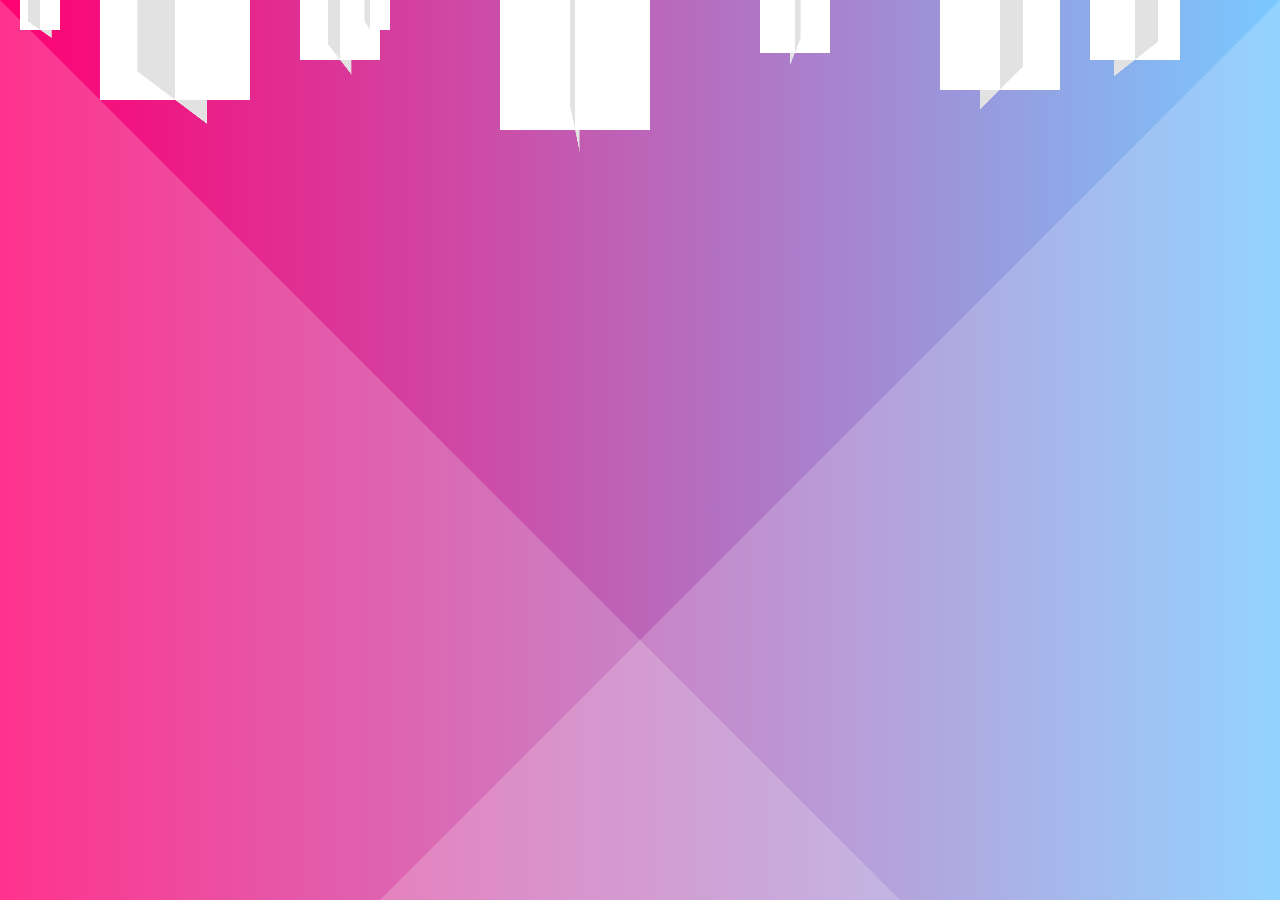
<file: 1 3d animation/index.html>
<!DOCTYPE html>
<html lang="en">
  <head>
    <meta charset="UTF-8" />
    <meta http-equiv="X-UA-Compatible" content="IE=edge" />
    <meta name="viewport" content="width=device-width, initial-scale=1.0" />
    <title>3d background animation</title>
    <link rel="stylesheet" href="style.css" />
  </head>
  <body>
   <section>
      <div></div>
      <div></div>
      <div></div>
      <div></div>
      <div></div>
      <div></div>
      <div></div>
      <div></div>
    </section>
  </body>
</html>
</file>
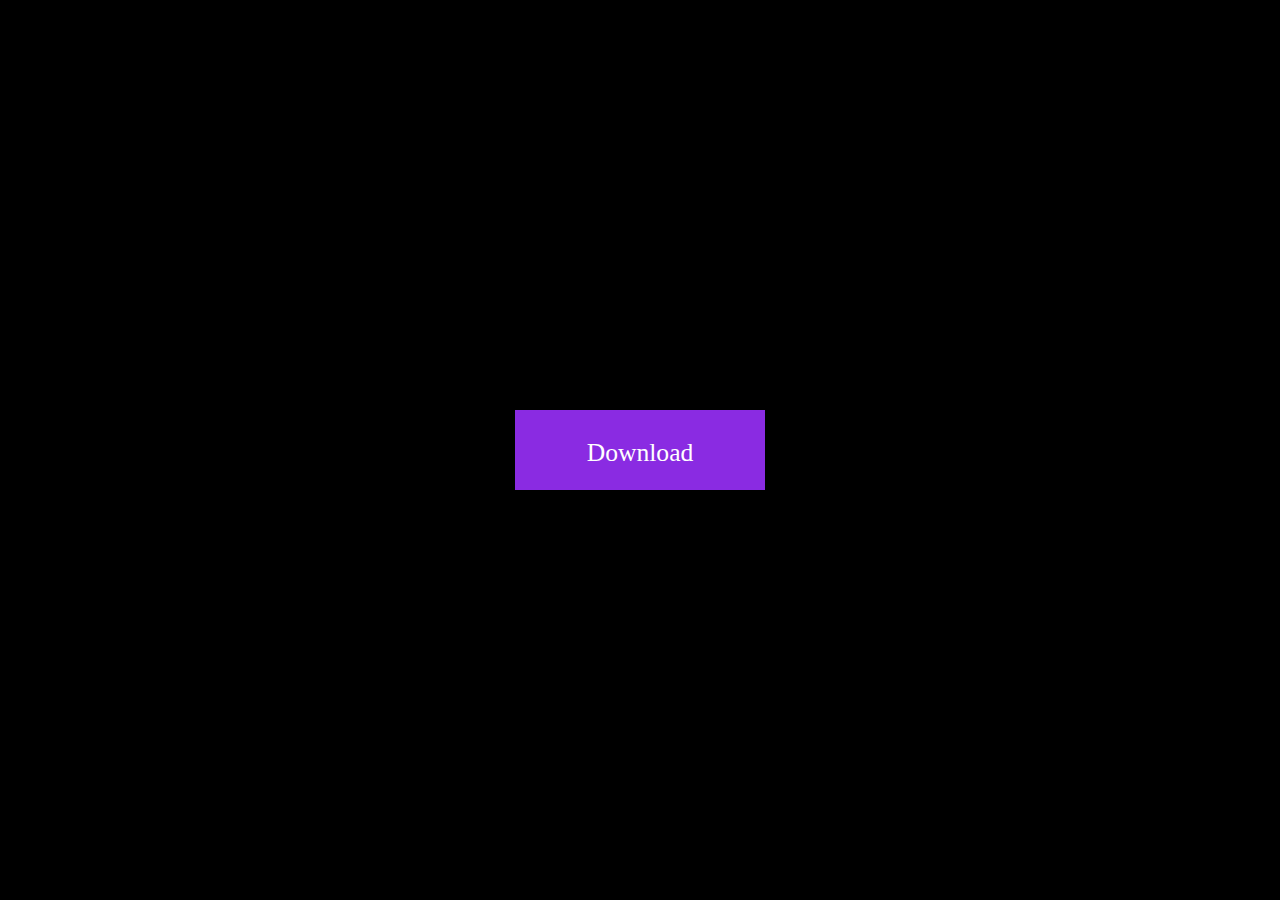
<file: 1 button change text up to down on hower/index.html>
<!DOCTYPE html>
<html lang="en">
<head>
    <meta charset="UTF-8">
    <meta http-equiv="X-UA-Compatible" content="IE=edge">
    <meta name="viewport" content="width=device-width, initial-scale=1.0">
    <title>17 GB button</title>
    <link rel="stylesheet" href="style.css">
</head>
<body>
        <div id="button_1">
            <div class="top">Download</div>
            <div class="bottom">Files Size : 17GB</div>
        </div>
</body>
</html>
</file>
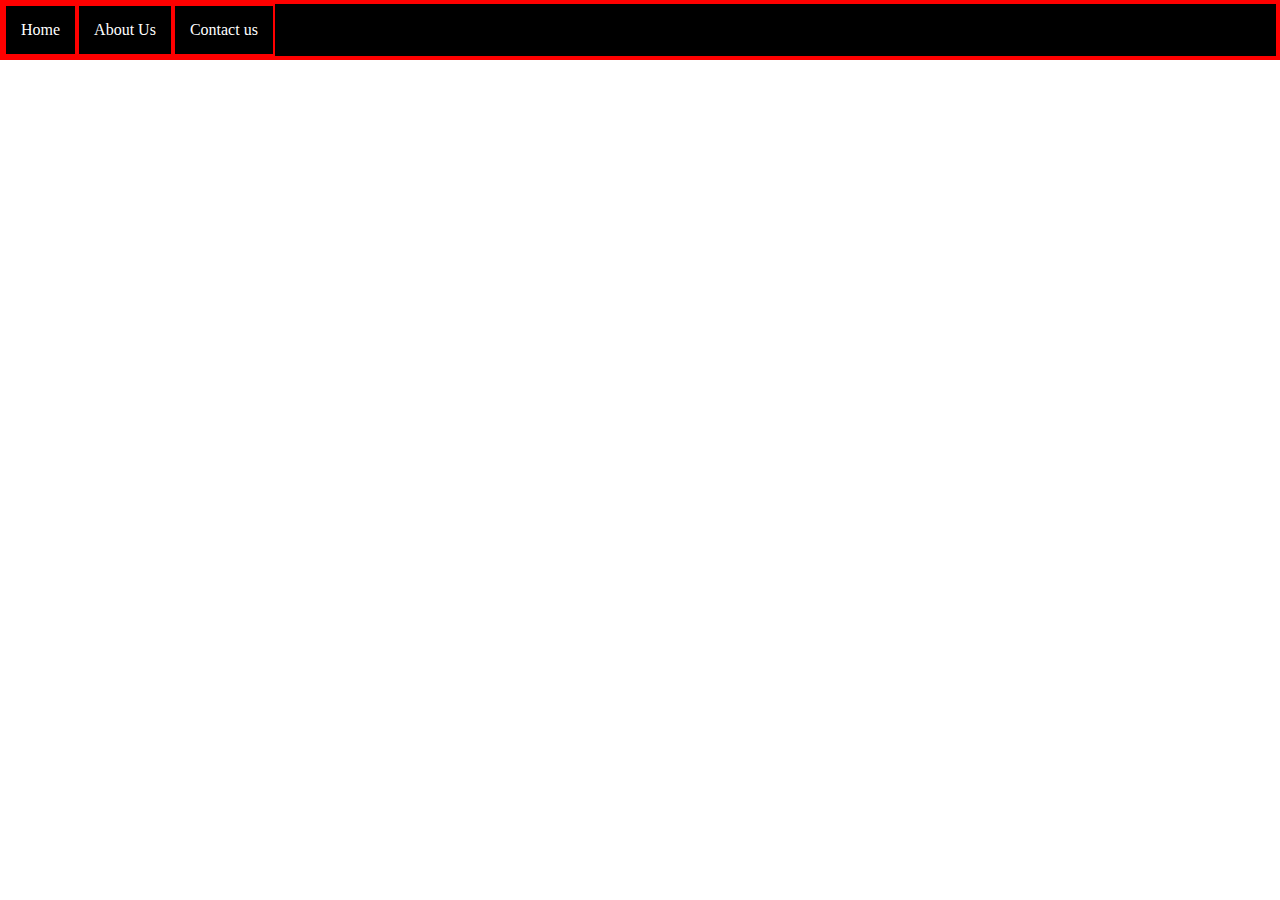
<file: 2 dropdown on hover/index.html>
<!DOCTYPE html>
<html lang="en">

<head>
    <meta charset="UTF-8">
    <meta http-equiv="X-UA-Compatible" content="IE=edge">
    <meta name="viewport" content="width=device-width, initial-scale=1.0">
    <title>Navigation list</title>
    <link rel="stylesheet" href="style.css">
</head>

<body>

    <div class="wraper">

        <ul>

            <li class="home"><a href="#">Home</a>
                <div class="home-list">
                    <a href="#">Link 1</a>
                    <a href="#">Link 2</a>
                    <a href="#">Link 3</a>
                </div>
            </li>

            <li class="about"><a href="#">About Us</a>
                <div class="about-list">
                    <a href="#">Link 1</a>
                    <a href="#">Link 2</a>
                    <a href="#">Link 3</a>
                </div>
            </li>

            <li class="contact"><a href="#">Contact us</a>
                <div class="contact-list">
                    <a href="#">Link 1</a>
                    <a href="#">Link 2</a>
                    <a href="#">Link 3</a>
                </div>
            </li>

        </ul>

    </div>

</body>

</html>
</file>
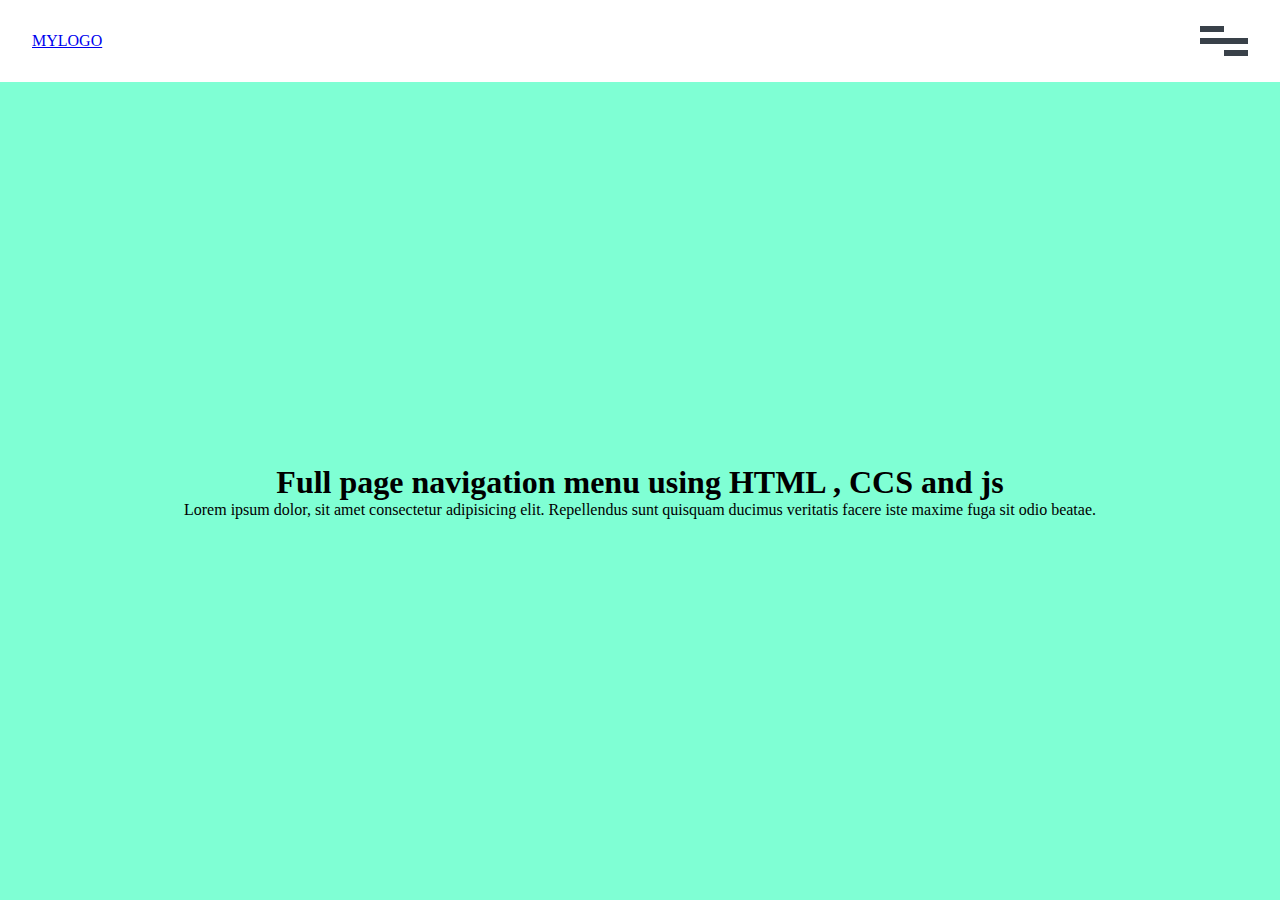
<file: 5 hamburger full/index.html>
<!DOCTYPE html>
<html lang="en">

<head>
    <meta charset="UTF-8">
    <meta http-equiv="X-UA-Compatible" content="IE=edge">
    <meta name="viewport" content="width=device-width, initial-scale=1.0">
    <title>hamburger menu</title>
    <link rel="stylesheet" href="style.css">
</head>

<body>
    <div id="myHamburger">
        <a href="#">MYLOGO</a>
        <a href="#" class="hamburger"></a>

        <nav class="myclass">
            <ul class="menu">
                <!-- li*5>a[href=#].menue_items{home} -->
                <li><a href="#" class="menue_items">home</a></li>
                <li><a href="#" class="menue_items">Portfolio</a></li>
                <li><a href="#" class="menue_items">About Us</a></li>
                <li><a href="#" class="menue_items">Contact Us</a></li>
                <li><a href="#" class="menue_items">Services</a></li>
            </ul>
        </nav>
    </div>
    
    <main>
        <section>
            <h1>Full page navigation menu using HTML , CCS and js</h1>
            <div id="content">Lorem ipsum dolor, sit amet consectetur adipisicing elit. Repellendus sunt quisquam
                ducimus veritatis facere iste maxime fuga sit odio beatae.</div>
        </section>

    </main>

    <script src="script.js"></script>
</body>

</html>
</file>
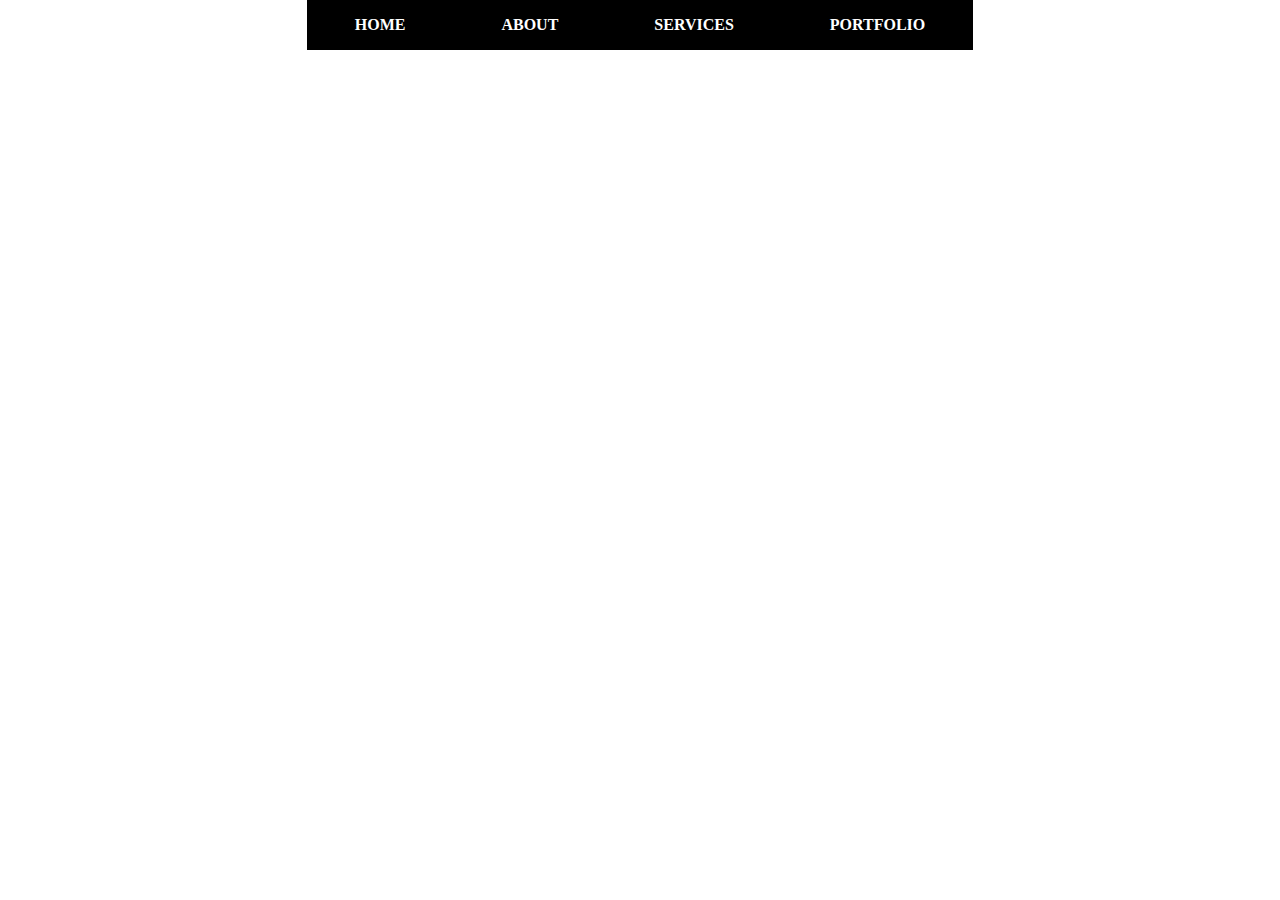
<file: 8 animated dropdown menu/index.html>
<!DOCTYPE html>
<html lang="en">
<head>
    <meta charset="UTF-8">
    <meta http-equiv="X-UA-Compatible" content="IE=edge">
    <meta name="viewport" content="width=device-width, initial-scale=1.0">
    <title>animated dropdown on hover</title>
    <link rel="stylesheet" href="style.css">
</head>
<body>
    <nav>
        <ul class="main_elements">
            <li>Home</li>
            <li>About</li>
            <li class="myServices">Services
                <ul class="dropdown">
                    <li>service 1</li>
                    <li>service 2</li>
                    <li>service 3</li>
                    <li>service 4</li>
                    <li>service 5</li>
                </ul>
            </li>
            <li>Portfolio</li>
        </ul>
    </nav>
</body>
</html>
</file>
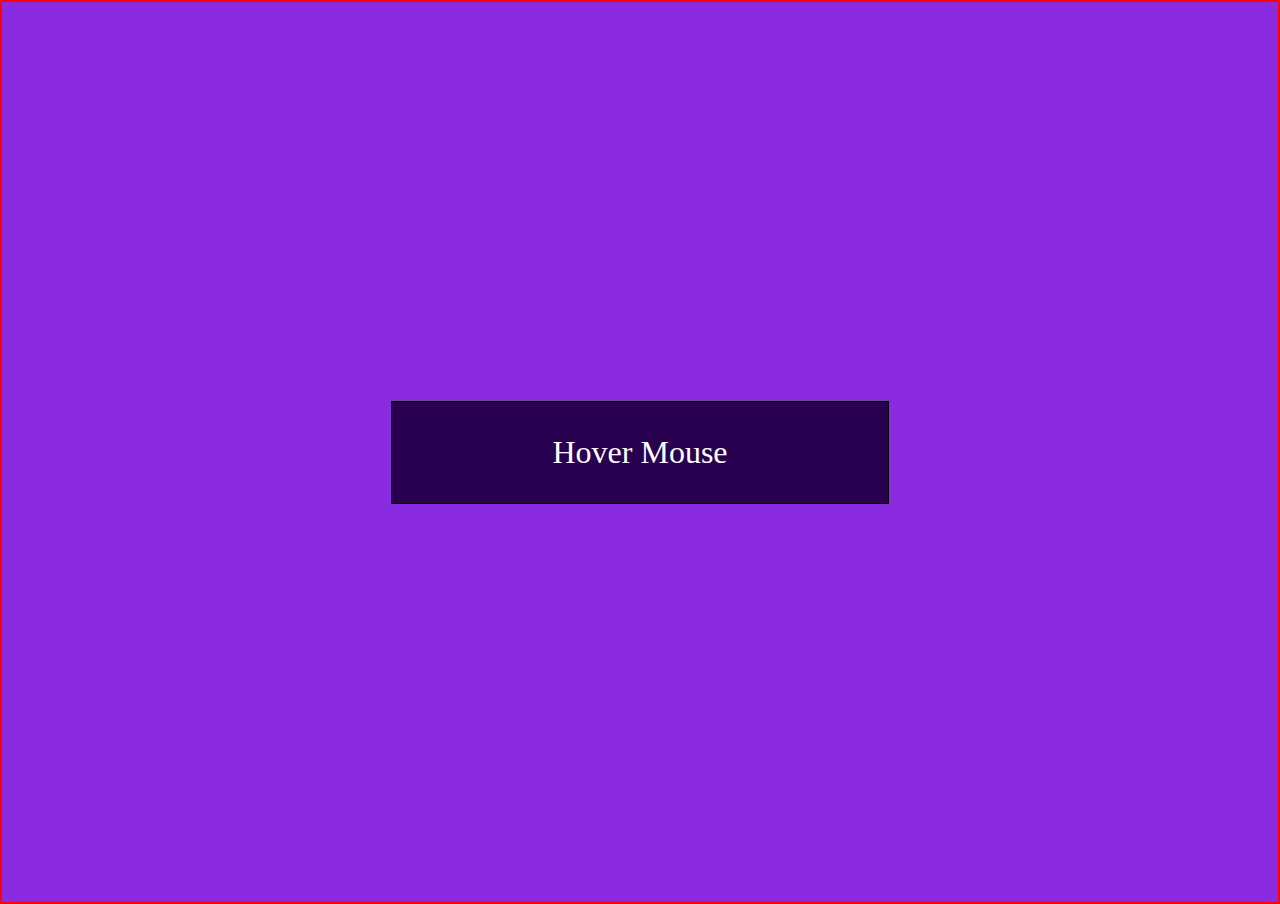
<file: animations/1 shine link hover effect/index.html>
<!DOCTYPE html>
<html lang="en">
<head>
    <meta charset="UTF-8">
    <meta http-equiv="X-UA-Compatible" content="IE=edge">
    <meta name="viewport" content="width=device-width, initial-scale=1.0">
    <title>shiny link hover effect</title>
    <link rel="stylesheet" href="stylec.css">
</head>
<body>
    <a href="#">Hover Mouse</a>
</body>
</html>
</file>
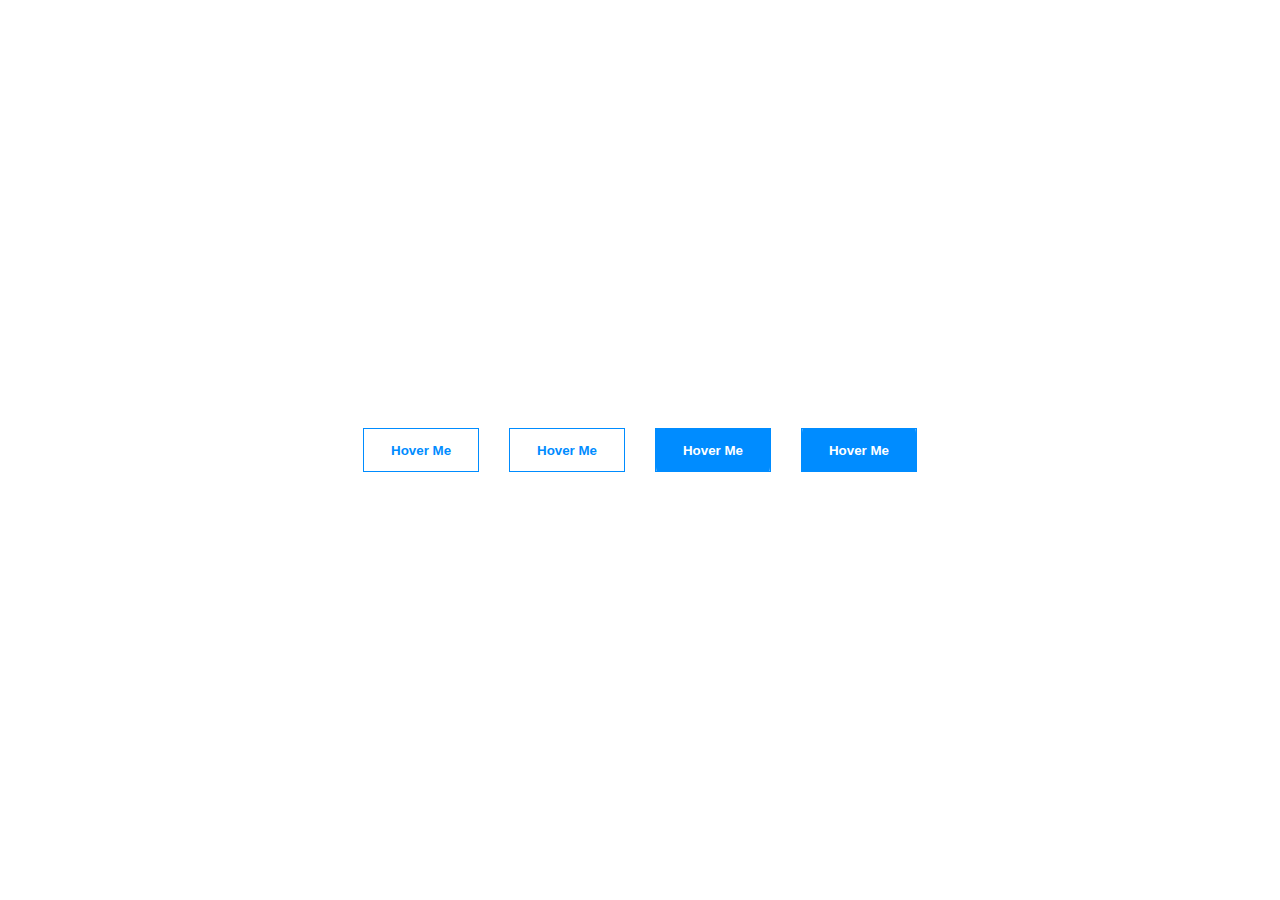
<file: animations/2 wave button effect/index.html>
<!DOCTYPE html>
<html lang="en">
<head>
    <meta charset="UTF-8">
    <meta http-equiv="X-UA-Compatible" content="IE=edge">
    <meta name="viewport" content="width=device-width, initial-scale=1.0">
    <title>wave effect on hover</title>
    <link rel="stylesheet" href="style.css">
</head>
<body>
    <div id="parent">
        <button class="btn btn1">Hover Me</button>
        <button class="btn btn2">Hover Me</button>
        <button class="btn btn3">Hover Me</button>
        <button class="btn btn4">Hover Me</button>
    </div>
</body>
</html>
</file>
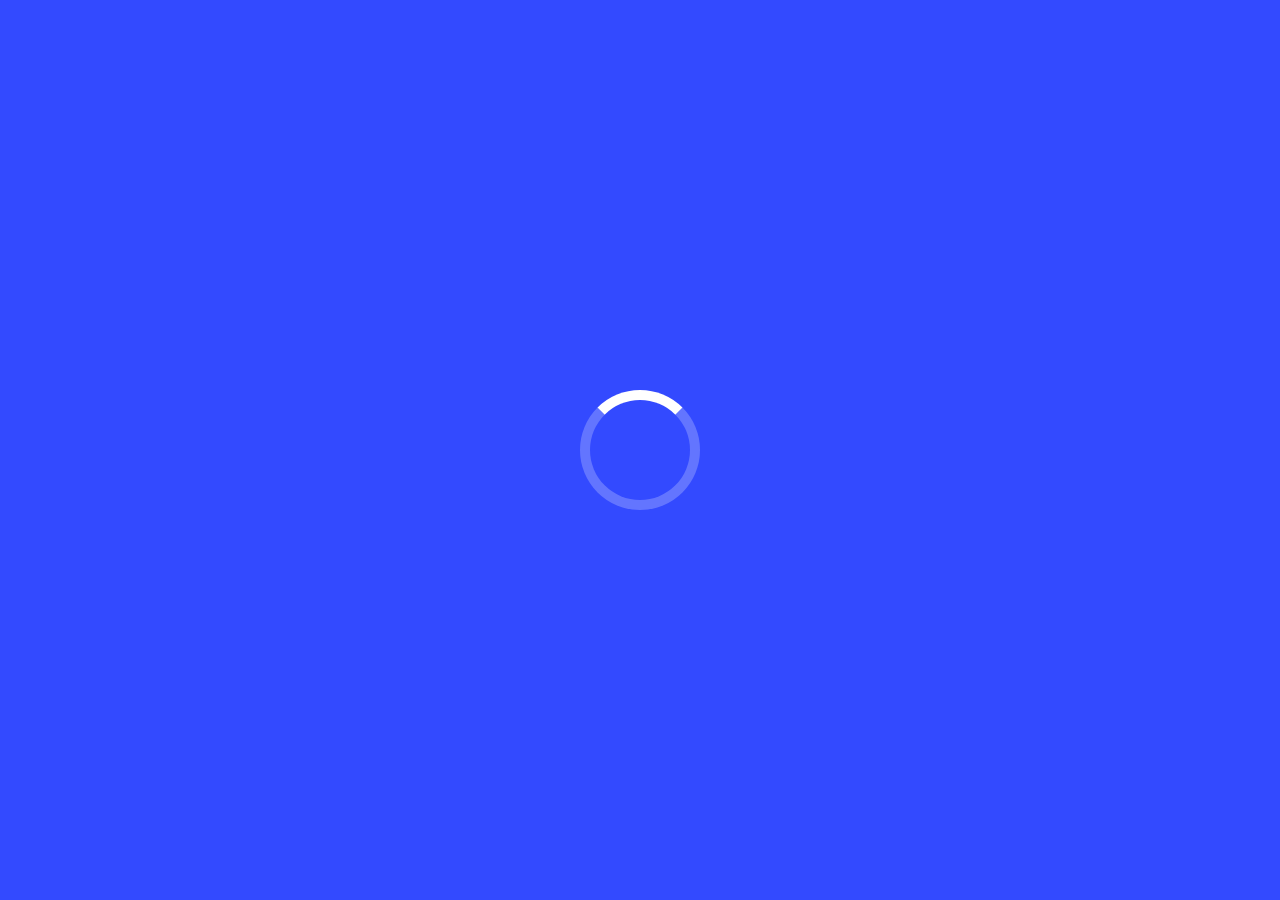
<file: animations/preloader animation/index.html>
<!DOCTYPE html>
<html lang="en">
<head>
    <meta charset="UTF-8">
    <meta http-equiv="X-UA-Compatible" content="IE=edge">
    <meta name="viewport" content="width=device-width, initial-scale=1.0">
    <title>preloader</title>
    <link rel="stylesheet" href="style.css">
</head>
<body>
    <div class="circle">

    </div>
</body>
</html>
</file>
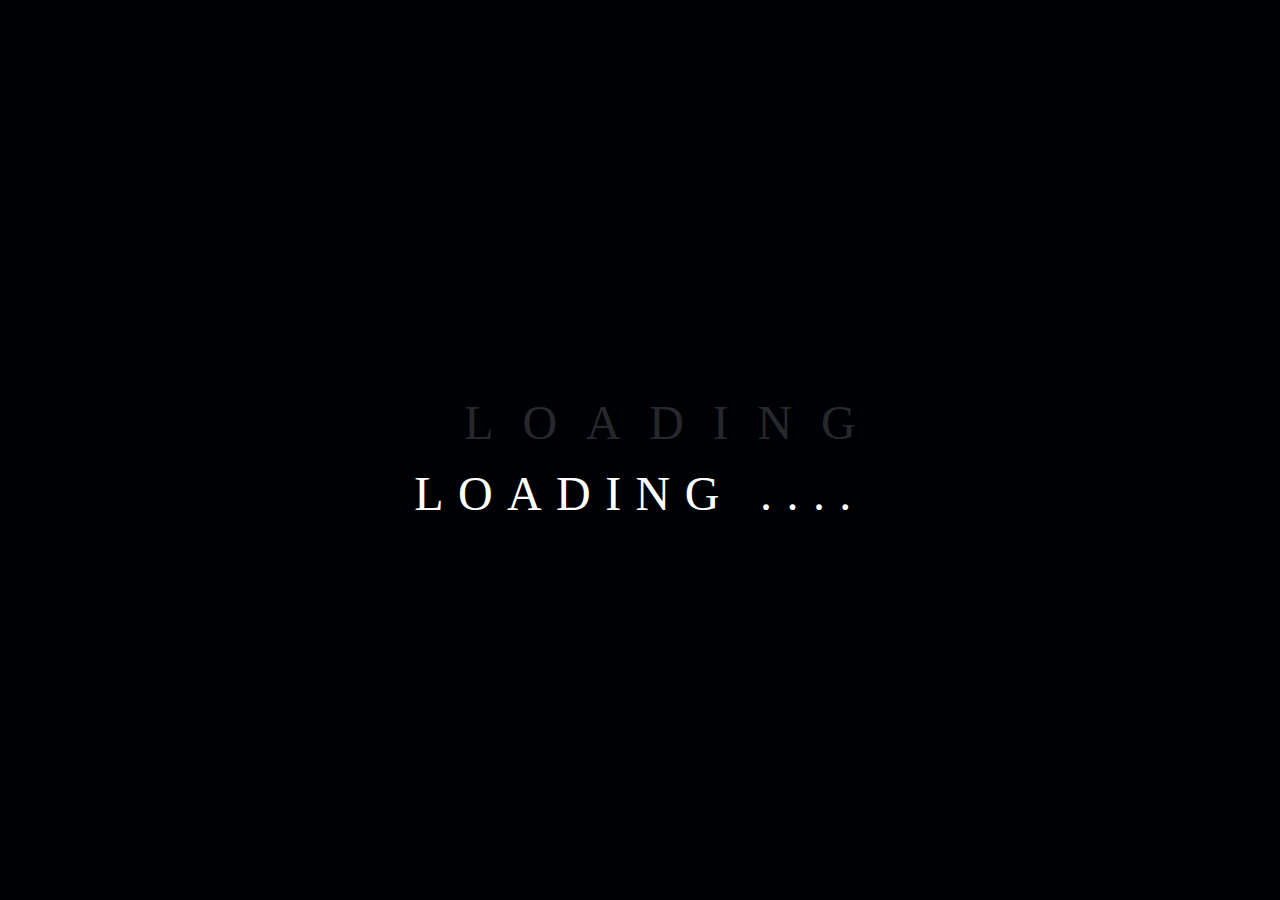
<file: animations/preloading text/index.html>
<!DOCTYPE html>
<html lang="en">
<head>
    <meta charset="UTF-8">
    <meta http-equiv="X-UA-Compatible" content="IE=edge">
    <meta name="viewport" content="width=device-width, initial-scale=1.0">
    <title>preloader</title>
    <link rel="stylesheet" href="style.css">
</head>
<body>
    <ul class="first">
        <li>L</li>
        <li>O</li>
        <li>A</li>
        <li>D</li>
        <li>I</li>
        <li>N</li>
        <li>G</li>
    </ul>
    <div class="second">
        LOADING <span>.</span><span>.</span><span>.</span><span>.</span>
    </div>
</body>
</html>
</file>
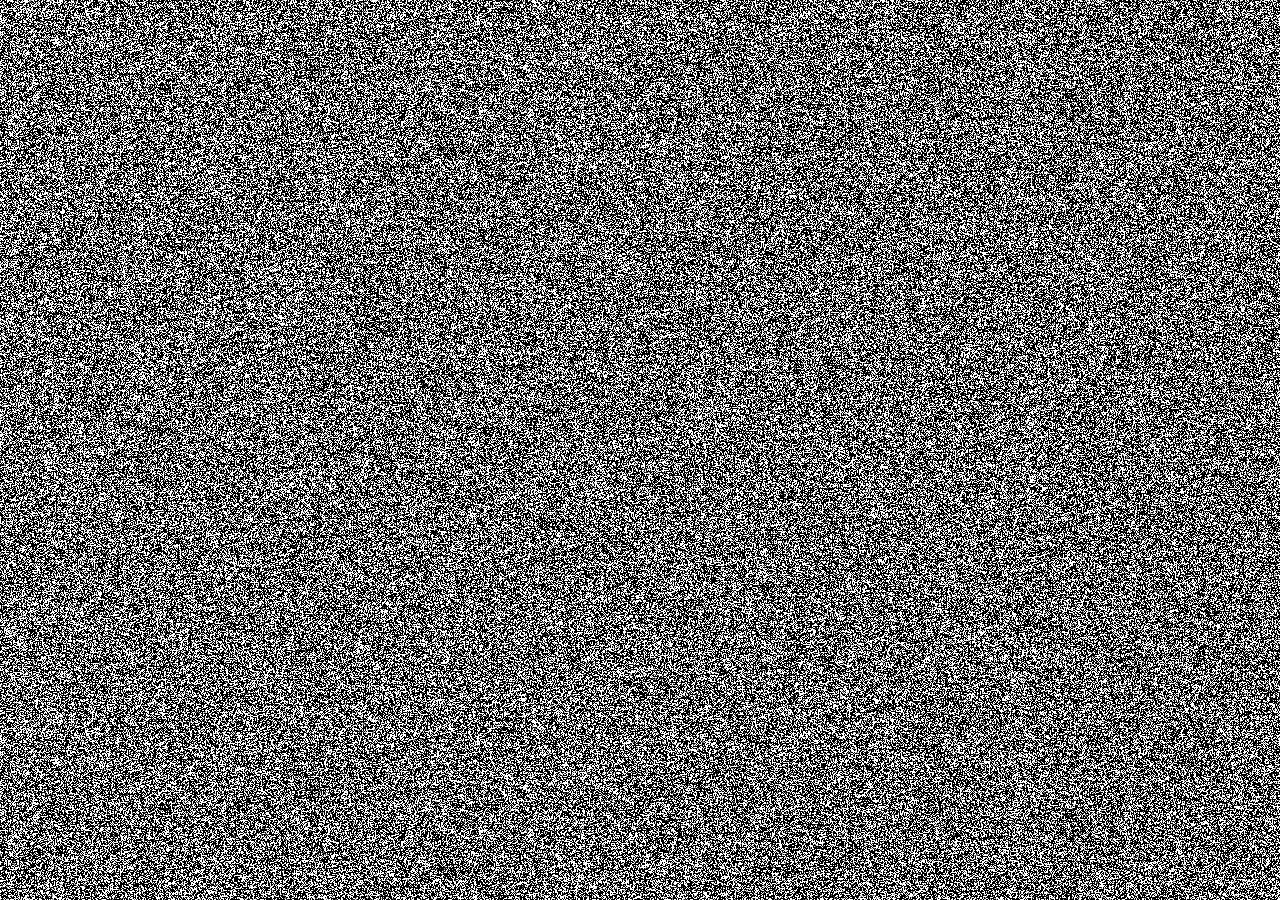
<file: animations/tv noise animation/index.html>
<!DOCTYPE html>
<html lang="en">
<head>
    <meta charset="UTF-8">
    <meta http-equiv="X-UA-Compatible" content="IE=edge">
    <meta name="viewport" content="width=device-width, initial-scale=1.0">
    <title>Document</title>
    <link rel="stylesheet" href="style.css">
</head>
<body>
    
</body>
</html>
</file>
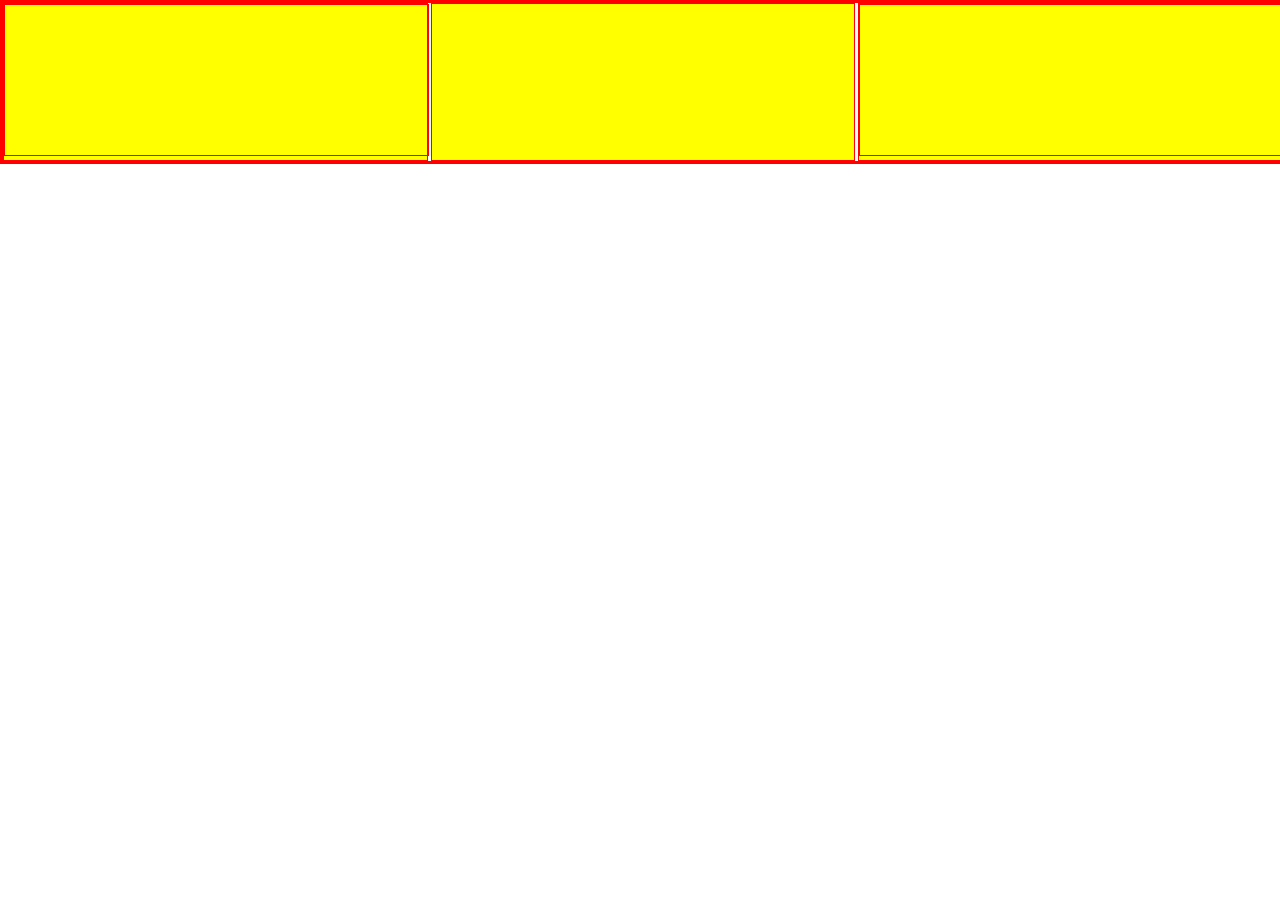
<file: 7 maps and youtube/indes.html>
<!DOCTYPE html>
<html lang="en">
<head>
    <meta charset="UTF-8">
    <meta http-equiv="X-UA-Compatible" content="IE=edge">
    <meta name="viewport" content="width=device-width, initial-scale=1.0">
    <title>youtube and map</title>
    <link rel="stylesheet" href="style.css">
</head>
<body>
    <div class="parent">
        <div class="div one">
            <iframe width="100%" src="https://www.youtube.com/embed/2-dndZVOPEM" title="YouTube video player" frameborder="0" allow="accelerometer; autoplay; clipboard-write; encrypted-media; gyroscope; picture-in-picture" allowfullscreen></iframe>
        </div>

        <div class="div two">
            <iframe src="https://www.google.com/maps/embed?pb=!1m18!1m12!1m3!1d3461.9737011228453!2d71.27632391520444!3d29.80730413669068!2m3!1f0!2f0!3f0!3m2!1i1024!2i768!4f13.1!3m3!1m2!1s0x393b1dd73113f39f%3A0x70c20f87645d1de9!2sAhmad%20woodwork%20shop!5e0!3m2!1sen!2s!4v1625215118714!5m2!1sen!2s" width="100%" style="border:0;" allowfullscreen="" loading="lazy"></iframe>
        </div>
        <div class="div three">
        <iframe src="https://source.unsplash.com/1600x900/?coding,web development" frameborder="0" width="100%"></iframe>
        </div>
    </div>
</body>
</html>
</file>
<file: 1 3d animation/style.css>
body{
    margin: 0;
    padding: 0;
    background: linear-gradient(90deg,#ff0072ff ,rgb(121, 201, 255));
    width: 100%;
    min-height: 100vh;
    overflow: hidden;

}

section{
    position: absolute;
    top:0;
    left: 0;
    width: 100%;
    height: 100%;
    transform-style: preserve-3d;
    transform: perspective(1000px);
}
section:before{
    content:'';
    position: absolute;
    top: 0;
    left: 0;
    border-top: 100vh solid transparent;
    border-left: 100vh solid rgb(255, 255, 255);
    opacity: 0.2;

}
section:after{
    content:'';
    position: absolute;
    top: 0;
    right: 0;
    border-top: 100vh solid transparent;
    border-right: 100vh solid rgb(255, 255, 255);
    opacity: 0.2;

}

div{
    position: absolute;
    background: #fff;
    transform-style: preserve-3d;
    animation-name: animate;
    animation-timing-function: linear;
    animation-iteration-count: infinite;
}


/* <---------------------------------- child divs ------------------------>  */

div:nth-child(1){
    left: 100px;
    width: 150px;
    height: 100px;
    animation-duration: 15s;
}


div:nth-child(2){
    left: 300px;
    width: 80px;
    height: 60px;
    animation-duration: 10s;
}


div:nth-child(3){
    left: 500px;
    width: 150px;
    height: 130px;
    animation-duration: 25s;
}


div:nth-child(4){
    left: 20px;
    width: 40px;
    height: 30px;
    animation-duration: 5s;
}


div:nth-child(5){
    right: 100px;
    width: 90px;
    height: 60px;
    animation-duration: 8s;
}


div:nth-child(6){
    right: 220px;
    width: 120px;
    height: 90px;
    animation-duration: 5s;
}


div:nth-child(7){
    right: 450px;
    width: 70px;
    height: 52.5px;
    animation-duration: 15s;
}


div:nth-child(8){
    left: 350px;
    width: 40px;
    height: 30px;
    animation-duration: 15s;
}

/* <---------------------------------------------------------->  */

div:before{
    content:'';
    position: absolute;
    top: 0;
    left: 0;
    display: block;
    width: 100%;
    height: 100%;
    background: #fff;
}

div:after{
    content:'';
    position: absolute;
    top: 0;
    left: 0;
    display: block;
    width: 100%;
    height: 100%;
    background: #fff;
    background: #e2e2e2;
    transform: rotateY(90deg);
}

@keyframes animate {
    0%{
        transform: rotateY(0deg)translateY(110vh);
    }
    100%{
        transform: rotateY(360deg)translateY(-20vh);
    }
    
}
</file>
<file: 1 button change text up to down on hower/style.css>
*{
    margin: 0;
    padding: 0;
    box-sizing: border-box;
}
body{
    background-color: black;
    color: white;
    width: 100%;
    height: 100vh;
    display: flex;
    justify-content: center;
    align-items: center;
    text-align: center;
}
#button_1{
    width: 250px;
    height: 80px;
    border: 3px solid blueviolet;
    font-size: 1.6em;
    line-height: 80px;
    overflow: hidden;
    cursor: pointer;
}
.top{
    width: 100%;
    height: 100%;
    background-color:blueviolet;
}
.bottom{
    background-color: rgb(0, 153, 255);
}
#button_1 .top{
    transition:all .5s ease-in-out;
}
#button_1:hover .top{
    margin-top: -80px;
    z-index: 2;
}
</file>
<file: 2 dropdown on hover/style.css>
*{
    margin: 0;
    padding: 0;
    border: 1px solid red;
}

ul{
    display: flex;
    background-color: black;
}

ul li{
    list-style: none;
    display: inline-block;
}

ul li a{
    text-decoration: none;
    display: block;
    color: white;
    padding: 15px;

}


.contact , .home , .about{
    display: inline-block;
}

.contact-list , .home-list , .about-list{
    display: none;
    min-width: 130px;
    position: absolute;
}

.contact-list a , .home-list a , .about-list a{
    color: black;
    background-color: rgb(158, 157, 157);
}

.contact-list a:hover ,.home-list a:hover ,.about-list a:hover{
    background-color: rgb(255, 218, 183);
}
.contact:hover .contact-list ,.home:hover .home-list , .about:hover .about-list{
    display: block;
}
</file>
<file: 5 hamburger full/style.css>
:root{
    --primary:#394149;
    --secondary:#117DE9;
    --danger:#FF1D61;

    --hm-width:3em;
    --hm-height:.4em;
    --spacing: calc(var(--hm-width) / 4);
}

*,*::after,*::before{
    margin: 0;
    padding: 0;
}
body{
    font-size: 1rem;
}
#myHamburger{
    display: flex;
    justify-content: space-between;
    padding: 2em;
    align-items: center;
}
main{
    width: 100vw;
    /* we are subtracting 5.125em from 100vw to remove the scrollbar. if we calculate the total height of header we get 82px. we divide 82px by 16px which is our body font size and get 5.125em  */
    height: calc(100vh - 5.125em);
    background-color: aquamarine;
    display: flex;
    justify-content: center;
    text-align: center;
    align-items: center;
}


/* hamburger creation / styling  */
.hamburger{
    width: var(--hm-width);
    height: var(--hm-height);
    background-color: var(--primary);
    position: relative;
    z-index: 3;
    transition: transform .5s ease-in-out ;  /*this will add smooth transition */

}
.hamburger::before , .hamburger::after{
    /* by using ::before and after we can add any element without adding markup or div or span in html  */
    content: "";    /*content should must use in before and after pseudo elements*/
    display: block;
    width: 50%;
    height: inherit; /* this will use same height as original .hamburger which is .4em;*/
    background-color: var(--primary);
    position: absolute;
    top: 0;
    left: 0;
    transition: transform .5s ease-in-out ; /*this will add smooth transition */
}
.hamburger::after{
    /* background-color: green; */
    /* top: 1em; */
    top: calc(-1* var(--spacing));
}
.hamburger::before{
    /* background-color: blue; */
    /* top: 1em; */
    top: var(--spacing);
    left: 50%;
}
/* defulat hamburger (three lines) has been created. */

/* close class starts from here  */
.close.hamburger::before , .close.hamburger::after{
    left: 50%;      /*bring toward right */
    transform: translate(-50%) rotate(90deg);  /* first translate and then rotate */
    /*this code will make a plus sign */
    background-color:white;
}
.close.hamburger{
    transform: rotate(-45deg);
    /*this will make it a cross sign*/
    background-color: white;
}




/* navigation items  */

/* this will use only when code to is not commented  */
/* .myclass{
    display: none;
} */


nav{
    position: absolute;
    background-color:var(--secondary);
    top: 0;
    left: 0;
    bottom: 0;
    right: 0;
    display: flex;
    justify-content: center;
    align-items: center;
    transform: scaleY(0);   /*this will hide the nav element*/
    transition: .3s transform ease-out;
    transform-origin: top;
}
nav.reveal{
    transform: scaleY(1);
}
.menu{
    list-style: none;
    text-align: center;
}
.menue_items{
    font-size: calc(1.5rem + 1.5vw);
    color: white;
    text-decoration: none;
    /* the lines below are for text showing  */
    transform: translate(0em);
    display: block; /* this is must add property else transform will not work */
    opacity: 1;
}
.reveal_items{
    transform: translate(0em);
    opacity: 1;  
}
.menu li + li{  /*this will not select the first li */
    margin-top: 1.5em;
}
</file>
<file: 8 animated dropdown menu/style.css>
*{
    margin: 0;
    padding: 0;
    box-sizing: border-box;
    /* border: 1px solid red; */
}
body{
    width: 100%;
    height: 100vh;
    display: flex;
    justify-content: center;
    text-align: center;
}
nav{
    text-transform: uppercase;
    font-weight: 800;
    cursor: pointer;
}
.main_elements{
    display: flex;
    justify-content: space-between;
    text-align: center;
    box-sizing: border-box;
}
.main_elements li{
    list-style: none;
    padding: 1em 3em;
    background-color: black;
    color: white;
    position: relative;
    display: inline-block;
}
.main_elements li:hover{
    background-color: rgb(255, 166, 0);
}

.dropdown{
    display: none;
    position: absolute;
    top: 3em;
    left: 0px;
    width: 100%;
    font-weight: initial;
}
.myServices:hover .dropdown{
    display: block;
    perspective: 1000px;
}
.myServices:hover .dropdown li{
    transform-origin: top center;
    opacity: 0;
}

@keyframes animate {
    0%{
        opacity: 0;
        transform:translate(-15em);

    }
    50%{
        transform: rotateX(20deg);
    }
    100%{
        opacity: 1;
        transform: rotate(0deg);
    }
}

.myServices:hover .dropdown li:nth-child(1){
    animation: animate .3s ease-in-out forwards;
    animation-delay:-100ms;
}
.myServices:hover .dropdown li:nth-child(2){
    animation: animate .3s ease-in-out forwards;
    animation-delay:0ms;
}
.myServices:hover .dropdown li:nth-child(3){
    animation: animate .3s ease-in-out forwards;
    animation-delay:100ms;
}
.myServices:hover .dropdown li:nth-child(4){
    animation: animate .3s ease-in-out forwards;
    animation-delay:200ms;
}
.myServices:hover .dropdown li:nth-child(5){
    animation: animate .3s ease-in-out forwards;
    animation-delay:300ms;
}
</file>
<file: animations/1 shine link hover effect/stylec.css>
*{
    margin: 0;
    padding: 0;
    border: 1px solid red;
}
body{
    min-height: 100vh;
    display: flex;
    justify-content: center;
    align-items: center;
    background-color: blueviolet;
}
a{
    position: relative;
    text-decoration: none;
    color: white;
    font-size: 2rem;
    padding: 1em 5em;
    border: 1px solid black;
    background-color: rgb(41, 0, 80);
    display: inline-block;
    overflow: hidden;
    transition: .5s;
}
a:hover{
    background-color: rgb(218, 0, 218);
}
a::before{
    content: "";
    position: absolute;
    width: 100%;
    height: 100%;
    top: 0;
    left: -100%;
    background: linear-gradient(90deg,transparent, white,transparent);
    transition: .5s;
}
a:hover::before{
    left: 100%;
}
</file>
<file: animations/2 wave button effect/style.css>
*{
    margin: 0;
    padding: 0;
    /* box-sizing: border-box; */
}
body{
    display: flex;
    justify-content: center;
    align-items: center;
    width: 100%;
    height: 100vh;
}
.btn{
    padding: 1em 2em;
    background: none;
    border: 1px solid rgb(0, 140, 255);
    margin:1em;
    cursor: pointer;
    font-weight: 800;
    transition: 0.8s;
    position: relative;
    overflow: hidden;
}
.btn1,.btn2{
color:rgb(0, 140, 255);
}
.btn3,.btn4{
    color: white;
}
.btn1:hover,.btn2:hover {
    color: white;
}
.btn3:hover,.btn4:hover {
    color: rgb(0, 140, 255);
}

.btn::before{
    content: "";
    position: absolute;
    left: 0;
    width: 100%;
    height: 0%;
    background: rgb(0, 140, 255);
    z-index: -1;
    transition: 0.8s;
}
.btn1::before,.btn3::before{
    top: 0;
    border-radius: 0 0 50% 50%;
}
.btn2::before,.btn4::before{
    bottom: 0;
    border-radius:50% 50% 0 0;
}
.btn3::before,.btn4::before{
height: 180%;
}
.btn1:hover::before,.btn2:hover::before{
    height: 180%;
}
.btn3:hover::before,.btn4:hover::before{
    height: 0%;
}
</file>
<file: animations/preloader animation/style.css>
body{
    padding: 0;
    margin: 0;
    background-color: #334aff;
}
.circle{
    position: absolute;
    top: 50%;
    left: 50%;
    transform: translate(-50% , -50%);
    width: 100px;
    height: 100px;
    border-radius: 50%;
    border: 10px solid rgba(255, 255, 255, 0.24);
    border-top: 10px solid rgb(255, 255, 255);
    animation: animate 1.6s infinite linear;
}
@keyframes animate {
    0%{
        transform: translate(-50% , -50%) rotate(0deg);
    }
    100%{
        transform: translate(-50% , -50%) rotate(360deg);
    }
}
</file>
<file: animations/preloading text/style.css>
body{
    padding: 0;
    margin: 0;
    background-color: #000105;
    color: rgba(255, 255, 255, 0.164);
    display: flex;
    align-items: center;
    justify-content: center;
    flex-direction: column;
    width: 100%;
    height: 100vh;
}
.first{
    display: flex;

}
.first li{
    list-style: none;
    padding: 0 0.3em;
    font-size: 3rem;
    animation: animate 1.6s infinite;
}
@keyframes animate {
    0%{
        color: #484848;
        text-shadow: none;

    }
    90%{
    color: #484848;
    text-shadow: none;
    }
    100%{
        color: #fff900;
        text-shadow: 0 0 7px #fff900 , 0 0 50px #ff6c00;
    }
}
.first li:nth-child(1){
    animation-delay: 150ms;
}
.first li:nth-child(2){
    animation-delay: 300ms;
}
.first li:nth-child(3){
    animation-delay: 450ms;
}
.first li:nth-child(4){
    animation-delay: 600ms;
}
.first li:nth-child(5){
    animation-delay: 750ms;
}
.first li:nth-child(6){
    animation-delay: 900ms;
}
.first li:nth-child(7){
    animation-delay: 1050ms;
}


/* second li  */
.second {
    font-size: 3rem;
    letter-spacing: .3em;
    color: white;
}
.second span {
    list-style: none;
    font-size: 3rem;
    animation: second_animation 2s infinite;
    display: inline-block;
}
@keyframes second_animation {
    0%{
        opacity: 0;
        transform: translateY(-15px);
    }
    50%{
        opacity:.7;
        transform: translateY(15px);
    }
    100%{
        opacity:1;
        transform: translateY(0px);
    }
}
.second span:nth-child(1){
    animation-delay: 150ms;
}
.second span:nth-child(2){
    animation-delay: 300ms;
}
.second span:nth-child(3){
    animation-delay: 450ms;
}
.second span:nth-child(4){
    animation-delay: 600ms;
}
</file>
<file: 7 maps and youtube/style.css>
*{
    padding: 0;
    margin: 0;
    border: 1px solid red;
}

.parent{
    width: 100vw;
    display: grid;
    grid-template-columns: repeat(3,1fr);
    grid-template-rows: repeat(1,1fr);
    column-gap: 3px;
}

.div{
background-color: yellow;
}
</file>
<file: animations/tv noise animation/style.css>
body{
    margin: 0;
    padding: 0;
    background: url(./my-img.gif);
    animation: animate 2s steps(10) infinite;
}
@keyframes animate {
    0%{
        background-position: 0 0;
    }
    100%{
        background-position: 100% 100%;
    }
}
</file>
